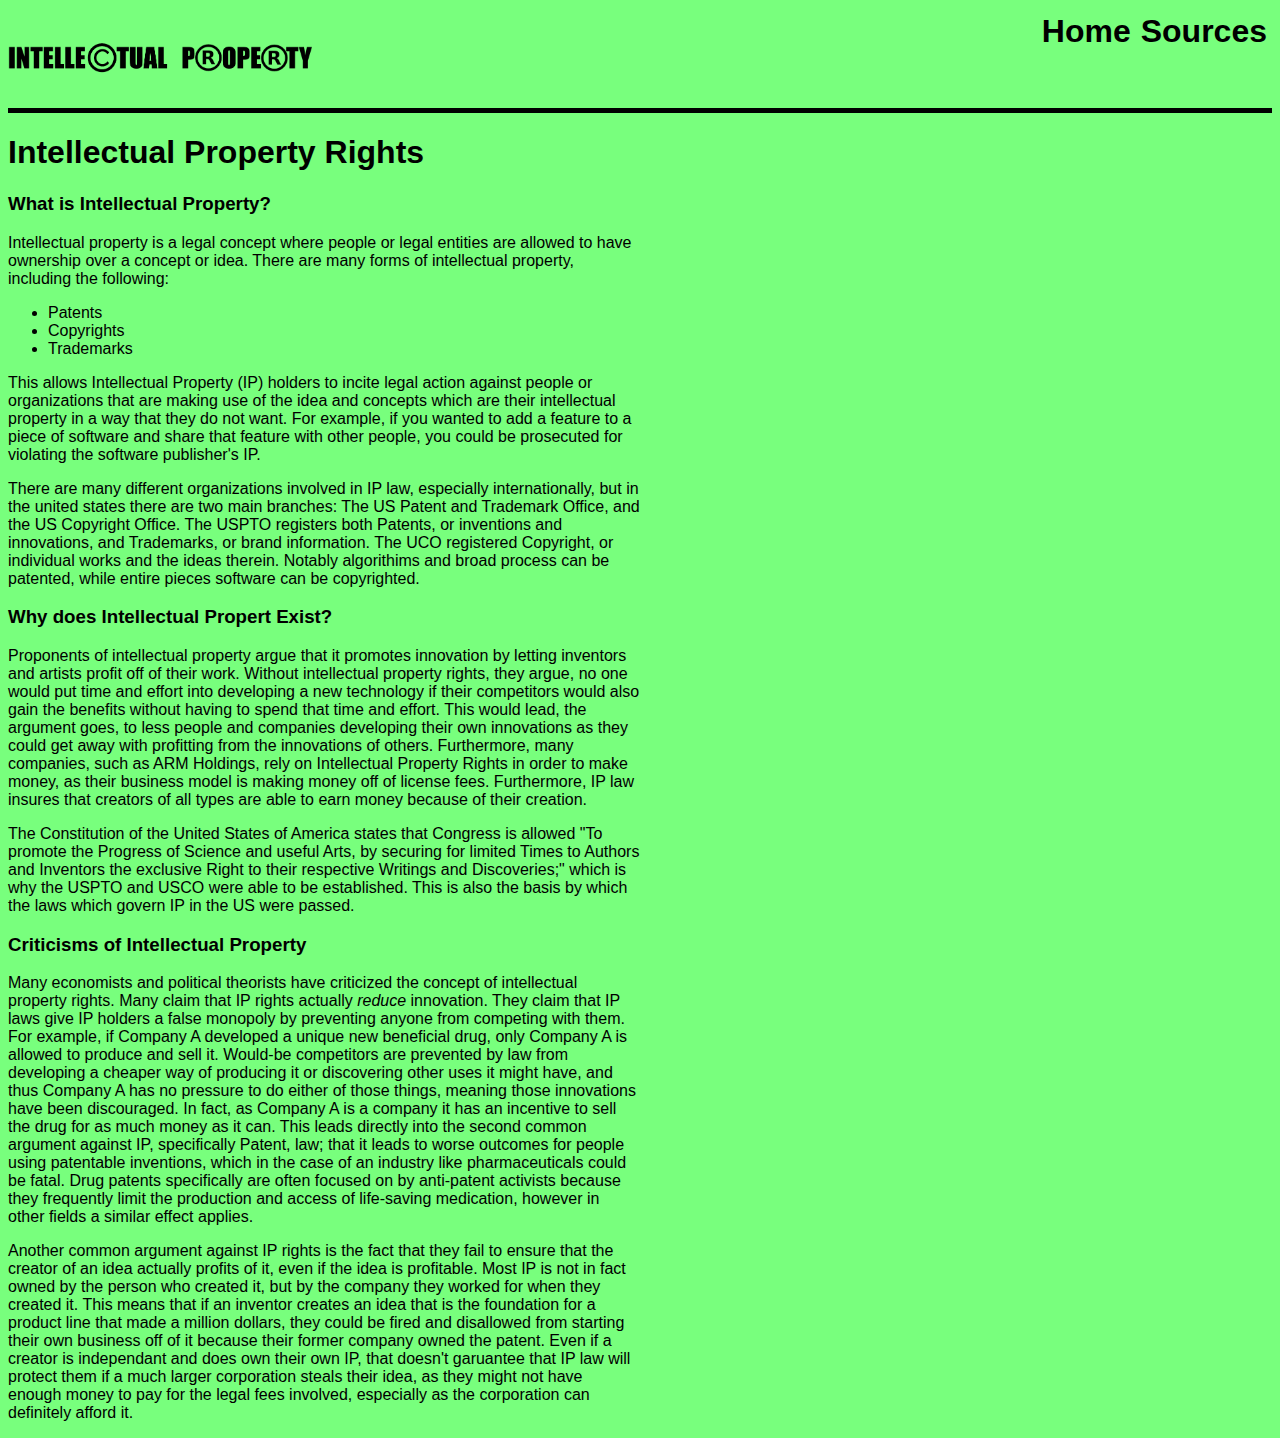
<file: index.html>
<!DOCTYPE html>
<html>
	<head>
		<title>Intellectual Property Rights</title>
		<link rel="stylesheet" href="styles.css"> 
	</head>
	<body>
		<div id="Header">
			<img src="banner.png" height="100px">
			<div></div>
			<a href="index.html">Home</a>
			<a href="sources.html">Sources</a>
		</div>
		<h1>Intellectual Property Rights</h1>
		<div><h3>What is Intellectual Property?</h3>
		<p>Intellectual property is a legal concept where people or legal entities are allowed to have ownership over a concept or idea. There are many forms of intellectual property, including the following:</p>
		<ul>
			<li>Patents</li>
			<li>Copyrights</li>
			<li>Trademarks</li>
		</ul>
		<p>This allows Intellectual Property (IP) holders to incite legal action against people or organizations that are making use of the idea and concepts which are their intellectual property in a way that they do not want. For example, if you wanted to add a feature to a piece of software and share that feature with other people, you could be prosecuted for violating the software publisher's IP.</p>
		<p>There are many different organizations involved in IP law, especially internationally, but in the united states there are two main branches: The US Patent and Trademark Office, and the US Copyright Office. The USPTO registers both Patents, or inventions and innovations, and Trademarks, or brand information. The UCO registered Copyright, or individual works and the ideas therein. Notably algorithims and broad process can be patented, while entire pieces software can be copyrighted.
		</div>
		<div><h3>Why does Intellectual Propert Exist?</h3>
		<p>
		Proponents of intellectual property argue that it promotes innovation by letting inventors and artists profit off of their work. Without intellectual property rights, they argue, no one would put time and effort into developing a new technology if their competitors would also gain the benefits without having to spend that time and effort. This would lead, the argument goes, to less people and companies developing their own innovations as they could get away with profitting from the innovations of others. Furthermore, many companies, such as ARM Holdings, rely on Intellectual Property Rights in order to make money, as their business model is making money off of license fees. Furthermore, IP law insures that creators of all types are able to earn money because of their creation.
		</p>
		<p>
			The Constitution of the United States of America states that Congress is allowed "To promote the Progress of Science and useful Arts, by securing for limited Times to Authors and Inventors the exclusive Right to their respective Writings and Discoveries;" which is why the USPTO and USCO were able to be established. This is also the basis by which the laws which govern IP in the US were passed.
		</p>
		</div>
		<div><h3>Criticisms of Intellectual Property</h3>
			<p>Many economists and political theorists have criticized the concept of intellectual property rights. Many claim that IP rights actually <i>reduce</i> innovation. They claim that IP laws give IP holders a false monopoly by preventing anyone from competing with them. For example, if Company A developed a unique new beneficial drug, only Company A is allowed to produce and sell it. Would-be competitors are prevented by law from developing a cheaper way of producing it or discovering other uses it might have, and thus Company A has no pressure to do either of those things, meaning those innovations have been discouraged. In fact, as Company A is a company it has an incentive to sell the drug for as much money as it can. This leads directly into the second common argument against IP, specifically Patent, law; that it leads to worse outcomes for people using patentable inventions, which in the case of an industry like pharmaceuticals could be fatal. Drug patents specifically are often focused on by anti-patent activists because they frequently limit the production and access of life-saving medication, however in other fields a similar effect applies.</p>
			<p>Another common argument against IP rights is the fact that they fail to ensure that the creator of an idea actually profits of it, even if the idea is profitable. Most IP is not in fact owned by the person who created it, but by the company they worked for when they created it. This means that if an inventor creates an idea that is the foundation for a product line that made a million dollars, they could be fired and disallowed from starting their own business off of it because their former company owned the patent. Even if a creator is independant and does own their own IP, that doesn't garuantee that IP law will protect them if a much larger corporation steals their idea, as they might not have enough money to pay for the legal fees involved, especially as the corporation can definitely afford it.</p>
		</div>
	</body>
</html>
</file>
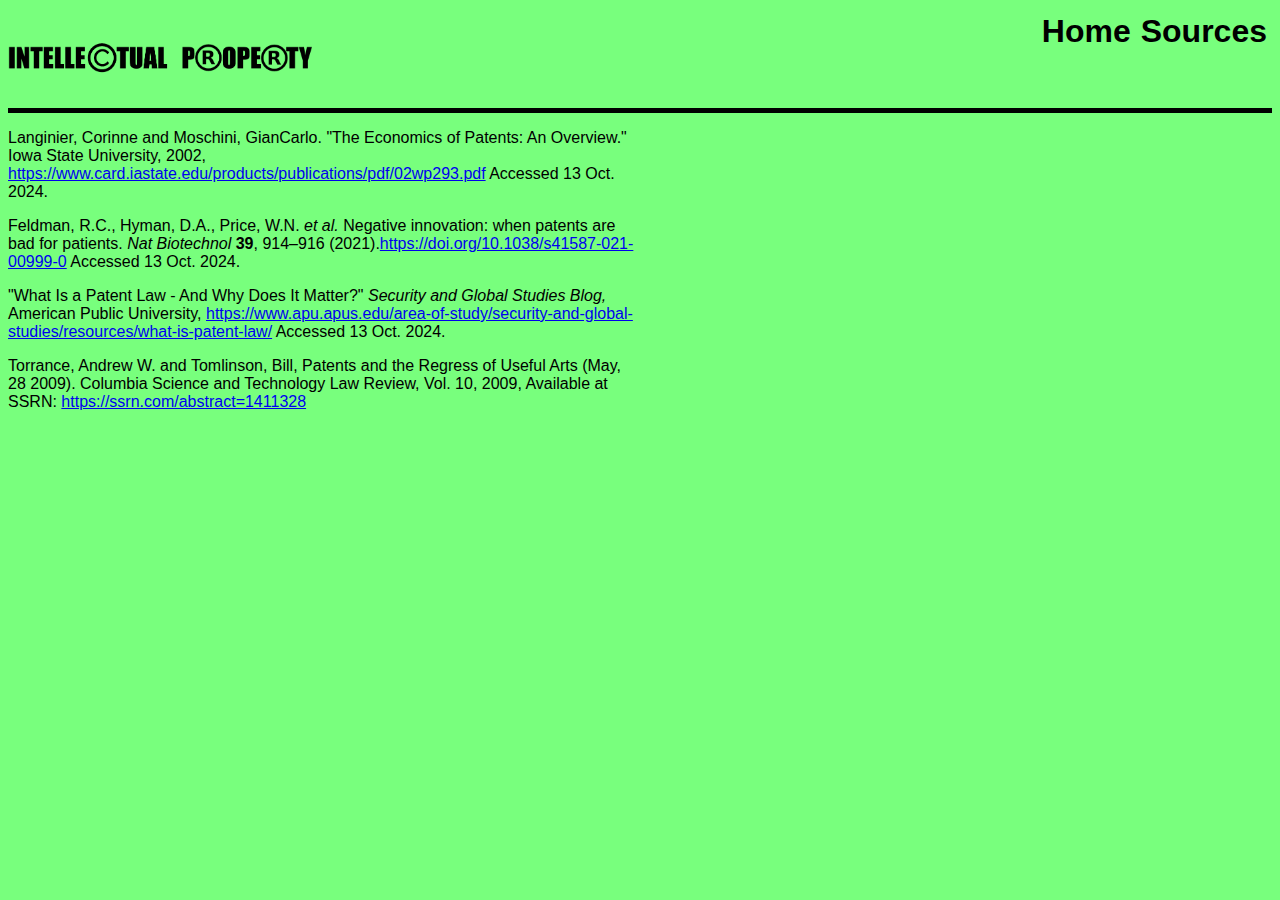
<file: sources.html>
<!DOCTYPE html>
<html>
	<head>
		<title>Intellectual Property Rights</title>
		<link rel="stylesheet" href="styles.css"> 
	</head>
	<body>
		<div id="Header">
			<img src="banner.png" height="100px">
			<div></div>
			<a href="index.html">Home</a>
			<a href="sources.html">Sources</a>
		</div>
		<p>Langinier, Corinne and Moschini, GianCarlo. "The Economics of Patents: An Overview." Iowa State University, 2002, <a href="https://www.card.iastate.edu/products/publications/pdf/02wp293.pdf">https://www.card.iastate.edu/products/publications/pdf/02wp293.pdf</a> Accessed 13 Oct. 2024.</p>
		<p>Feldman, R.C., Hyman, D.A., Price, W.N. <i>et al.</i> Negative innovation: when patents are bad for patients. <i>Nat Biotechnol</i> <b>39</b>, 914–916 (2021).<a href="https://doi.org/10.1038/s41587-021-00999-0">https://doi.org/10.1038/s41587-021-00999-0</a> Accessed 13 Oct. 2024.</p>
		<p>"What Is a Patent Law - And Why Does It Matter?" <i>Security and Global Studies Blog,</i> American Public University, <a href="https://www.apu.apus.edu/area-of-study/security-and-global-studies/resources/what-is-patent-law/">https://www.apu.apus.edu/area-of-study/security-and-global-studies/resources/what-is-patent-law/</a> Accessed 13 Oct. 2024.</p>
		<p> Torrance, Andrew W. and Tomlinson, Bill, Patents and the Regress of Useful Arts (May, 28 2009). Columbia Science and Technology Law Review, Vol. 10, 2009, Available at SSRN: <a href="https://ssrn.com/abstract=1411328">https://ssrn.com/abstract=1411328</a></p>
</body>
</html>
</file>
<file: styles.css>
* {
  background: #78ff7d;
  font-family: sans-serif;
}
#Header {
  display: grid;
  height: 100px;
  grid-template-columns: 333px auto fit-content(100px) fit-content(100px);
  font-weight: bold;
  font-size: 24pt;
  border-bottom: 5px solid black;
}

#Header a {
  padding: 5px;
  text-decoration-line: none;
  text-align: center;
  color: black;
}

p {
  width: 50%;
  left-margin: 10%;
}
</file>
